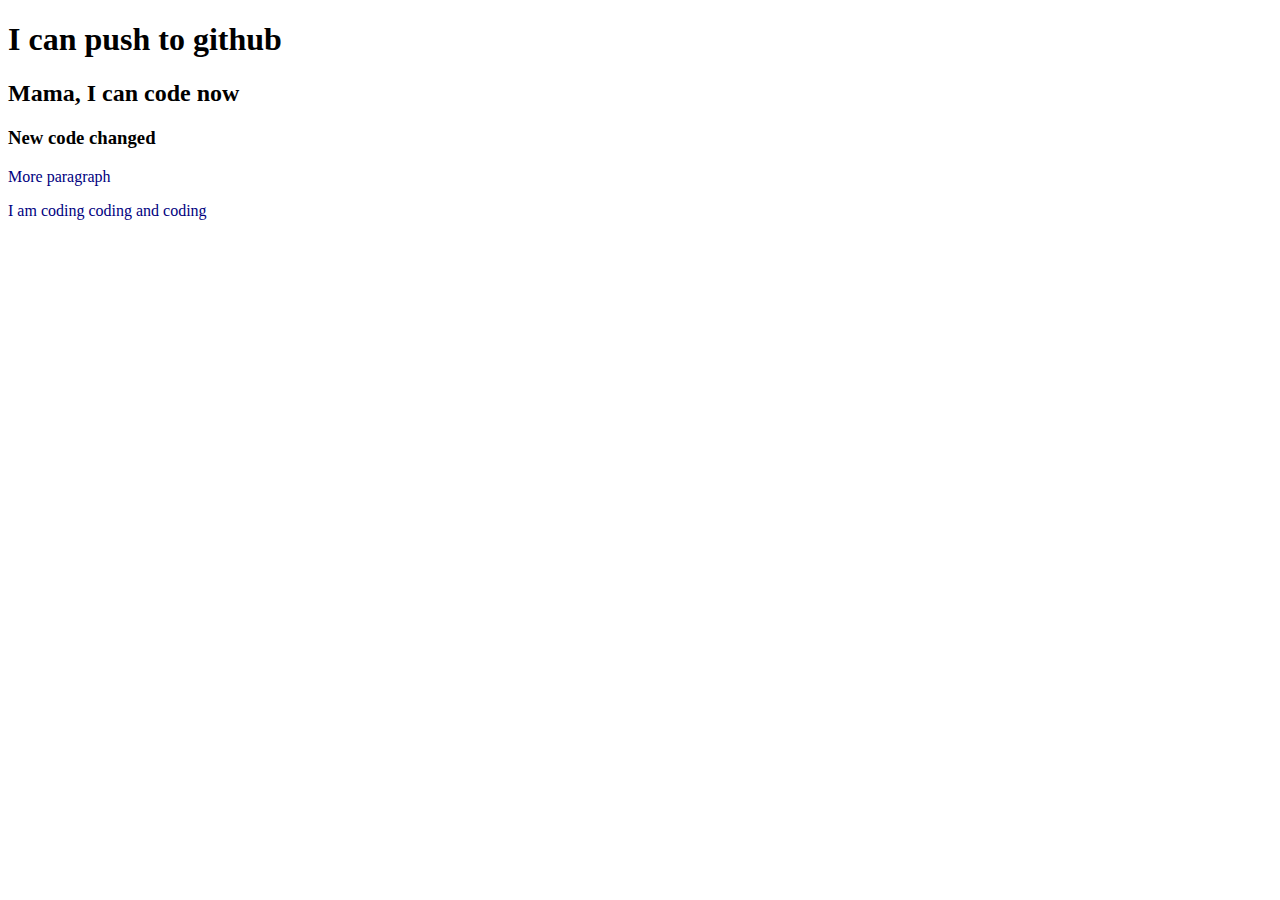
<file: index.html>
<!DOCTYPE html>
<html lang="en">
<head>
    <meta charset="UTF-8">
    <meta name="viewport" content="width=device-width, initial-scale=1.0">
    <title>My second github</title>
    <link rel="stylesheet" href="style.css">
</head>
<body>
    <h1>I can push to github</h1>
    <h2> Mama, I can code now</h2>
    <h3> New code changed</h3>
    <p>More paragraph</p>
    <p>I am coding coding and coding </p>

    
</body>
</html>
</file>
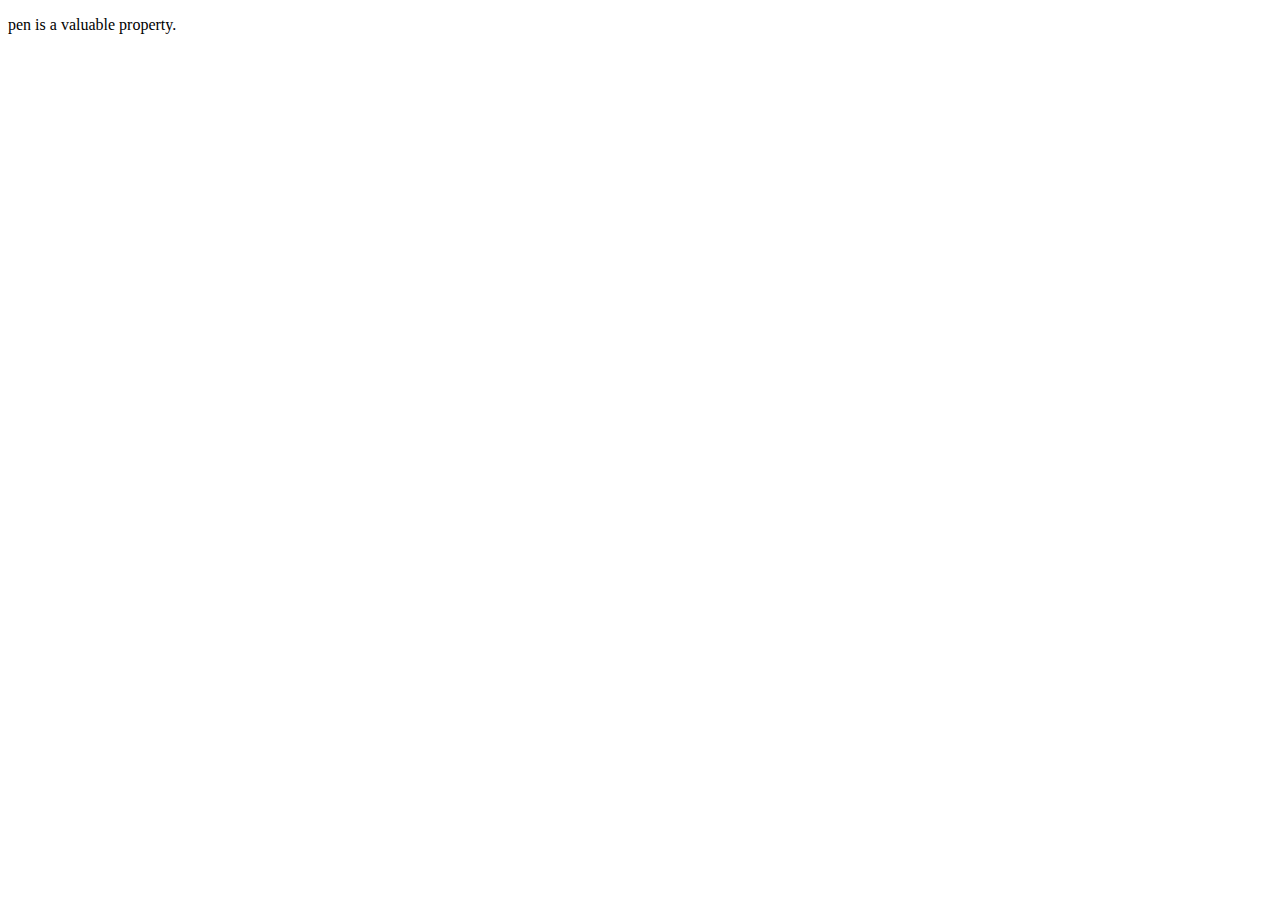
<file: pen.html>
<!DOCTYPE html>
<html lang="en">
<head>
    <meta charset="UTF-8">
    <meta name="viewport" content="width=device-width, initial-scale=1.0">
    <title>Pen</title>
</head>
<body>
    <p>pen is a valuable property.</p>
</body>
</html>
</file>
<file: style.css>
p{
    color:navy ;
}
</file>
